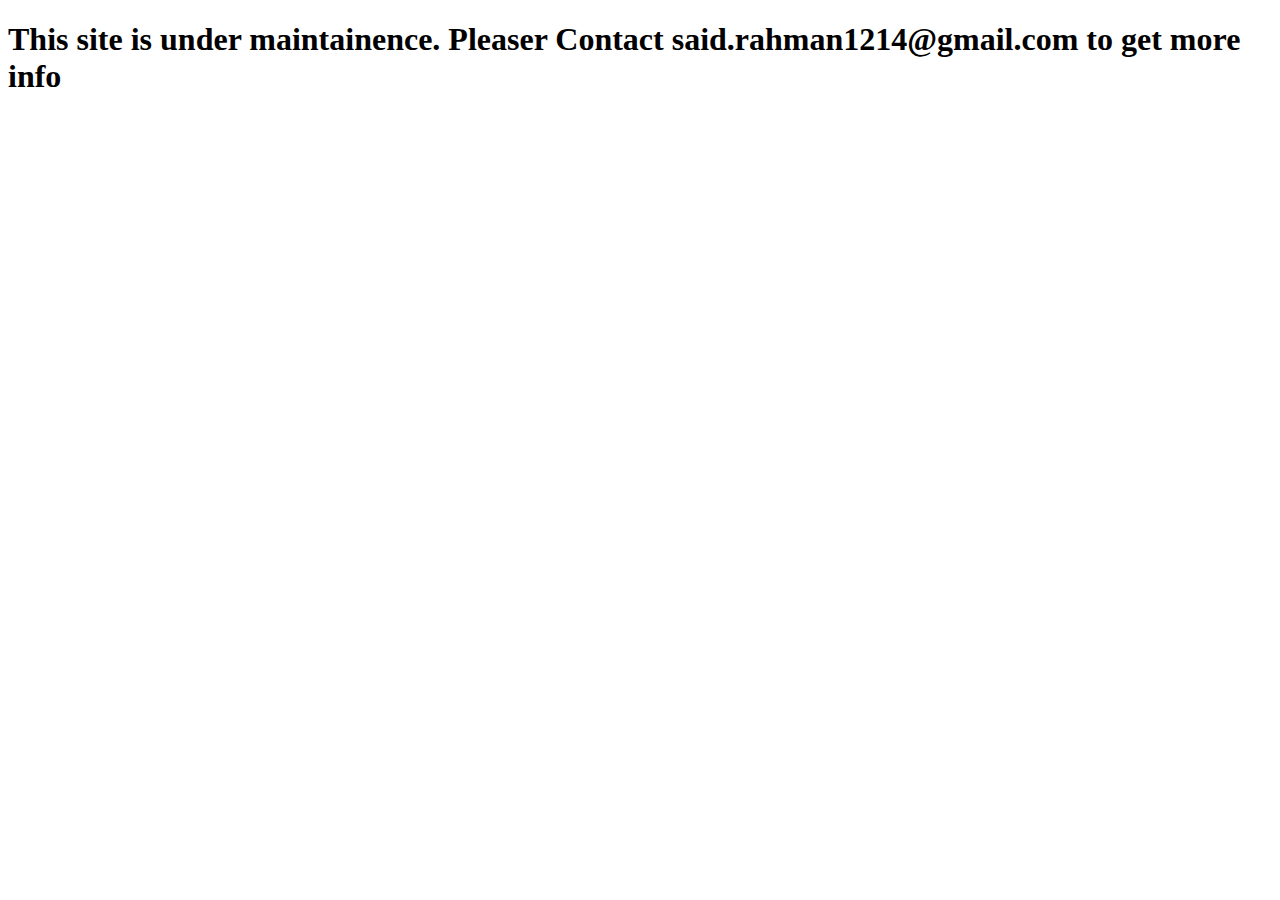
<file: contact page/contact.html>
<!DOCTYPE html>
<html lang="en">
<head>
    <meta charset="UTF-8">
    <meta http-equiv="X-UA-Compatible" content="IE=edge">
    <meta name="viewport" content="width=device-width, initial-scale=1.0">
    <title>Document</title>
</head>
<body>
    <H1>This site is under maintainence. Pleaser Contact said.rahman1214@gmail.com to get more info</H1>
</body>
</html>
</file>
